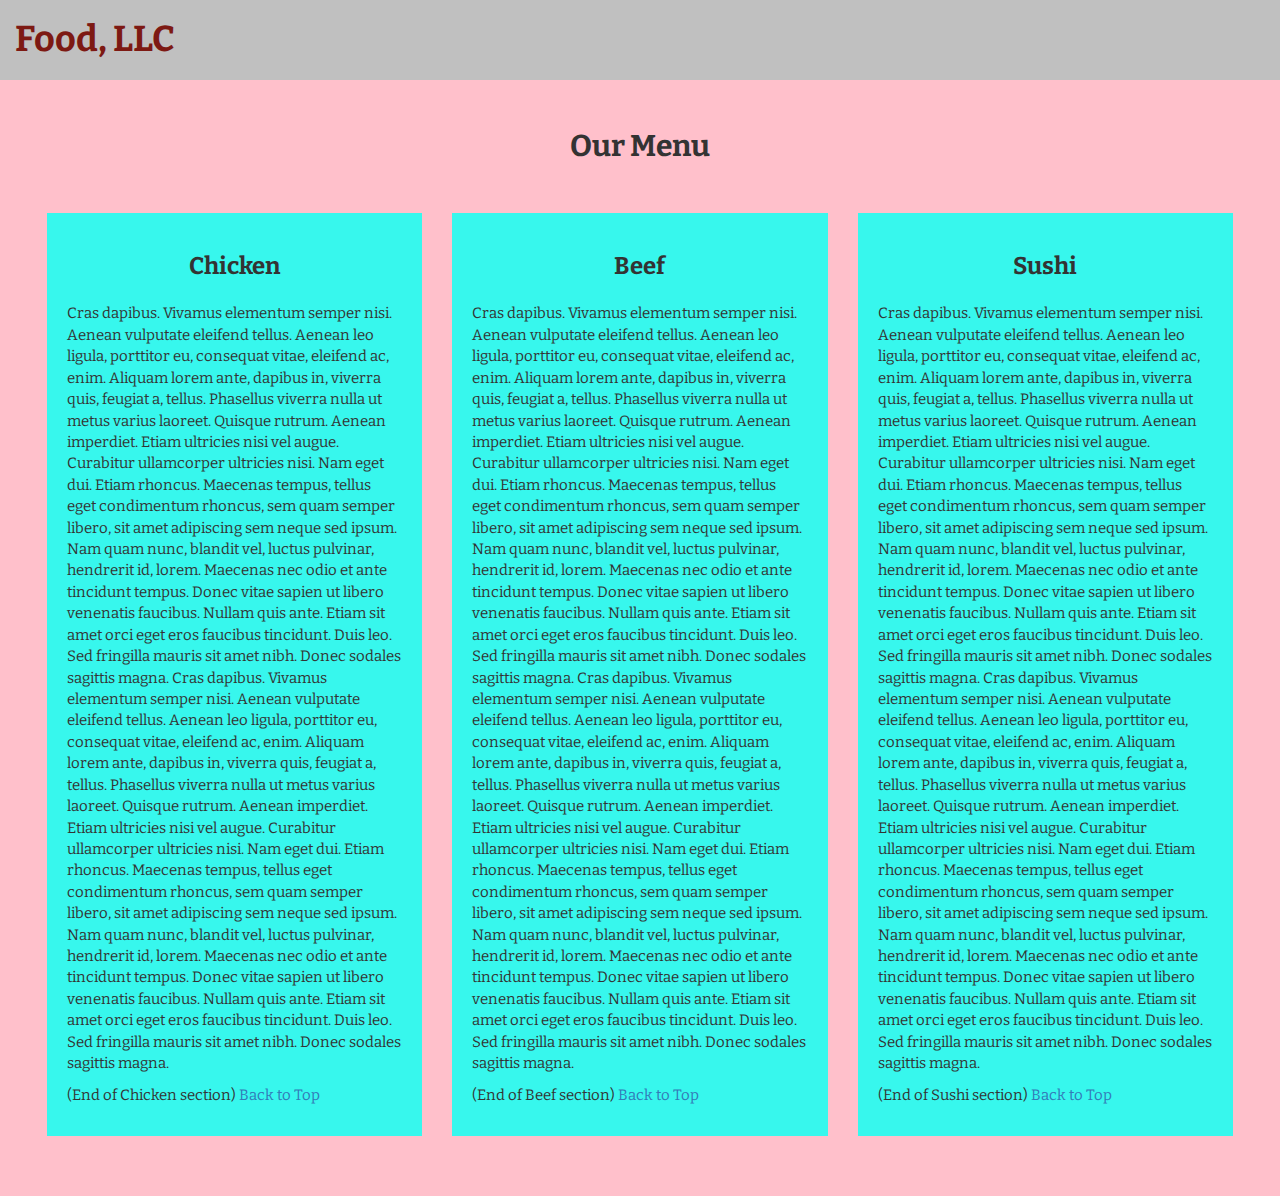
<file: ass3/index.html>
<!DOCTYPE html>
<html>

<head>
    <meta charset="utf-8">
    <meta http-equiv="X-UA-Compatible" content="IE=edge">
    <meta name="viewport" content="width=device-width, initial-scale=1">
    <title>Assignment 3</title>
    <link rel="stylesheet" href="css/bootstrap.min.css">
    <link rel="stylesheet" href="css/styles.css">
    <link href="https://fonts.googleapis.com/css?family=Source+Sans+Pro" rel="stylesheet">
    <link href="https://fonts.googleapis.com/css?family=Abril+Fatface" rel="stylesheet">
    <link href="https://fonts.googleapis.com/css2?family=Bitter:ital@1&display=swap" rel="stylesheet">
</head>

<body>
    <header>
        <nav id="header-nav" class="navbar navbar-default">
            <div class="container-fluid">
                <div class="navbar-header">
                    <div class="navbar-brand">
                        <a href="index.html"><h1>Food, LLC</h1></a>
                    </div>

                    <button type="button" class="navbar-toggle collapsed visible-xs" data-toggle="collapse" data-target="#collapsable-nav" aria-expanded="false">
                        <span class="sr-only">Toggle navigation</span>
                        <span class="icon-bar"></span>
                        <span class="icon-bar"></span>
                        <span class="icon-bar"></span>
                    </button>
                </div>

                <div id="collapsable-nav" class="collapse navbar-collapse">
                    <ul id="nav-list" class="nav navbar-nav navbar-right visible-xs text-center">
                        <li>
                            <a href="#chicken-id"> Chicken</a>
                        </li>
                        <li>
                            <a href="#beef-id"> Beef</a>
                        </li>
                        <li>
                            <a href="#sushi-id"> Sushi</a>
                        </li>
                    </ul>
                </div>
            </div>
        </nav>
    </header>

    <div id="main-outer" class="container">
        <h2 id="our-menu" class="text-center">Our Menu</h2>
        <div class="row">
            <div class="col-md-4 col-sm-6 col-xs-12">
                <div id="chicken-id">
                    <section>
                        <h3 class="text-center">Chicken</h3>
                        <p>
                            Cras dapibus. Vivamus elementum semper nisi. Aenean vulputate eleifend tellus. Aenean leo ligula, porttitor eu, consequat vitae, eleifend ac, enim. Aliquam lorem ante, dapibus in, viverra quis, feugiat a, tellus. Phasellus viverra nulla ut metus varius laoreet. Quisque rutrum. Aenean imperdiet. Etiam ultricies nisi vel augue. Curabitur ullamcorper ultricies nisi. Nam eget dui. Etiam rhoncus. Maecenas tempus, tellus eget condimentum rhoncus, sem quam semper libero, sit amet adipiscing sem neque sed ipsum. Nam quam nunc, blandit vel, luctus pulvinar, hendrerit id, lorem. Maecenas nec odio et ante tincidunt tempus. Donec vitae sapien ut libero venenatis faucibus. Nullam quis ante. Etiam sit amet orci eget eros faucibus tincidunt. Duis leo. Sed fringilla mauris sit amet nibh. Donec sodales sagittis magna.
                            Cras dapibus. Vivamus elementum semper nisi. Aenean vulputate eleifend tellus. Aenean leo ligula, porttitor eu, consequat vitae, eleifend ac, enim. Aliquam lorem ante, dapibus in, viverra quis, feugiat a, tellus. Phasellus viverra nulla ut metus varius laoreet. Quisque rutrum. Aenean imperdiet. Etiam ultricies nisi vel augue. Curabitur ullamcorper ultricies nisi. Nam eget dui. Etiam rhoncus. Maecenas tempus, tellus eget condimentum rhoncus, sem quam semper libero, sit amet adipiscing sem neque sed ipsum. Nam quam nunc, blandit vel, luctus pulvinar, hendrerit id, lorem. Maecenas nec odio et ante tincidunt tempus. Donec vitae sapien ut libero venenatis faucibus. Nullam quis ante. Etiam sit amet orci eget eros faucibus tincidunt. Duis leo. Sed fringilla mauris sit amet nibh. Donec sodales sagittis magna.</p>
                        <p>
                            (End of Chicken section) <a href="#our-menu">Back to Top</a>
                        </p>
                    </section>
                </div>
            </div>
            <div class="col-md-4 col-sm-6 col-xs-12">
                <div id="beef-id">
                    <section>
                        <h3 class="text-center">Beef</h3>
                        <p>
                            Cras dapibus. Vivamus elementum semper nisi. Aenean vulputate eleifend tellus. Aenean leo ligula, porttitor eu, consequat vitae, eleifend ac, enim. Aliquam lorem ante, dapibus in, viverra quis, feugiat a, tellus. Phasellus viverra nulla ut metus varius laoreet. Quisque rutrum. Aenean imperdiet. Etiam ultricies nisi vel augue. Curabitur ullamcorper ultricies nisi. Nam eget dui. Etiam rhoncus. Maecenas tempus, tellus eget condimentum rhoncus, sem quam semper libero, sit amet adipiscing sem neque sed ipsum. Nam quam nunc, blandit vel, luctus pulvinar, hendrerit id, lorem. Maecenas nec odio et ante tincidunt tempus. Donec vitae sapien ut libero venenatis faucibus. Nullam quis ante. Etiam sit amet orci eget eros faucibus tincidunt. Duis leo. Sed fringilla mauris sit amet nibh. Donec sodales sagittis magna.
                            Cras dapibus. Vivamus elementum semper nisi. Aenean vulputate eleifend tellus. Aenean leo ligula, porttitor eu, consequat vitae, eleifend ac, enim. Aliquam lorem ante, dapibus in, viverra quis, feugiat a, tellus. Phasellus viverra nulla ut metus varius laoreet. Quisque rutrum. Aenean imperdiet. Etiam ultricies nisi vel augue. Curabitur ullamcorper ultricies nisi. Nam eget dui. Etiam rhoncus. Maecenas tempus, tellus eget condimentum rhoncus, sem quam semper libero, sit amet adipiscing sem neque sed ipsum. Nam quam nunc, blandit vel, luctus pulvinar, hendrerit id, lorem. Maecenas nec odio et ante tincidunt tempus. Donec vitae sapien ut libero venenatis faucibus. Nullam quis ante. Etiam sit amet orci eget eros faucibus tincidunt. Duis leo. Sed fringilla mauris sit amet nibh. Donec sodales sagittis magna.</p>
                        <p>
                            (End of Beef section) <a href="#our-menu">Back to Top</a>
                        </p>
                    </section>
                </div>
            </div>
            <div class="col-md-4 col-sm-12 col-xs-12">
                <div id="sushi-id">
                    <section>
                        <h3 class="text-center">Sushi</h3>
                        <p>
                            Cras dapibus. Vivamus elementum semper nisi. Aenean vulputate eleifend tellus. Aenean leo ligula, porttitor eu, consequat vitae, eleifend ac, enim. Aliquam lorem ante, dapibus in, viverra quis, feugiat a, tellus. Phasellus viverra nulla ut metus varius laoreet. Quisque rutrum. Aenean imperdiet. Etiam ultricies nisi vel augue. Curabitur ullamcorper ultricies nisi. Nam eget dui. Etiam rhoncus. Maecenas tempus, tellus eget condimentum rhoncus, sem quam semper libero, sit amet adipiscing sem neque sed ipsum. Nam quam nunc, blandit vel, luctus pulvinar, hendrerit id, lorem. Maecenas nec odio et ante tincidunt tempus. Donec vitae sapien ut libero venenatis faucibus. Nullam quis ante. Etiam sit amet orci eget eros faucibus tincidunt. Duis leo. Sed fringilla mauris sit amet nibh. Donec sodales sagittis magna.
                            Cras dapibus. Vivamus elementum semper nisi. Aenean vulputate eleifend tellus. Aenean leo ligula, porttitor eu, consequat vitae, eleifend ac, enim. Aliquam lorem ante, dapibus in, viverra quis, feugiat a, tellus. Phasellus viverra nulla ut metus varius laoreet. Quisque rutrum. Aenean imperdiet. Etiam ultricies nisi vel augue. Curabitur ullamcorper ultricies nisi. Nam eget dui. Etiam rhoncus. Maecenas tempus, tellus eget condimentum rhoncus, sem quam semper libero, sit amet adipiscing sem neque sed ipsum. Nam quam nunc, blandit vel, luctus pulvinar, hendrerit id, lorem. Maecenas nec odio et ante tincidunt tempus. Donec vitae sapien ut libero venenatis faucibus. Nullam quis ante. Etiam sit amet orci eget eros faucibus tincidunt. Duis leo. Sed fringilla mauris sit amet nibh. Donec sodales sagittis magna.</p>
                        <p>
                            (End of Sushi section) <a href="#our-menu">Back to Top</a>
                        </p>
                    </section>
                </div>
            </div>
        </div>
    </div>
    <!-- jQuery (Bootstrap JS plugins depend on it) -->
    <script src="js/jquery-3.1.1.min.js"></script>
    <script src="js/bootstrap.min.js"></script>
    <!-- <script src="js/script.js"></script> -->

</body>
</html>
</file>
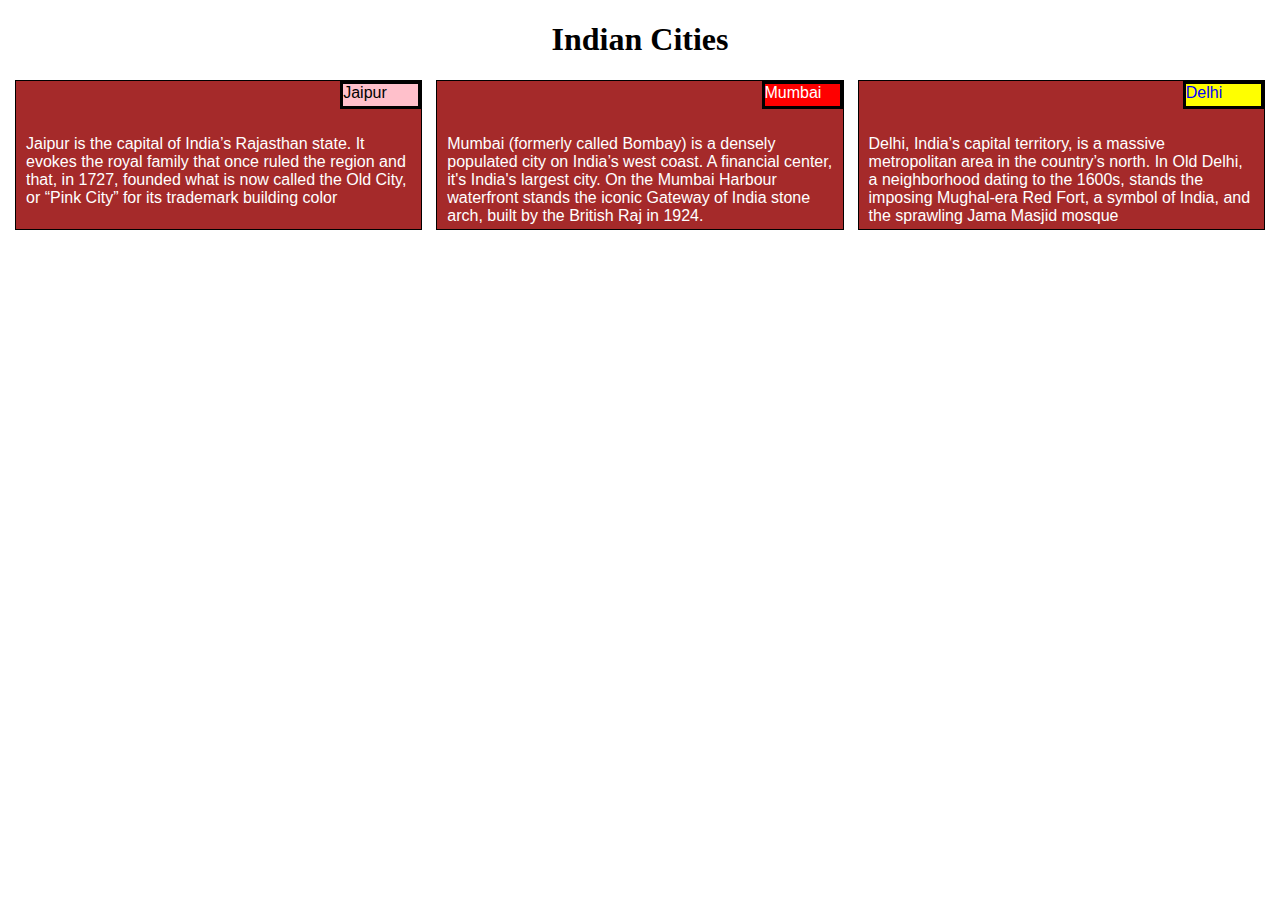
<file: assignment2/index.html>
<!DOCTYPE html>
<html>
<head>
<meta charset="utf-8">
<meta name="viewport" content="width=device-width, initial-scale=1">
<title>Indian Cities</title>
<link rel="stylesheet" type="text/css" href="css/assignment2.css">
</head>
<body>
<h1>Indian Cities</h1>

<div class="row">
  <div class="cool col-lg-4 col-md-6">
    <section>
            <div id="d1">Jaipur</div>
           <p>
             Jaipur is the capital of India’s Rajasthan state. 
            It evokes the royal family that once ruled the 
            region and that, in 1727, founded what is now 
            called the Old City, or “Pink City” for its 
            trademark building color
        </p>
      </section>
    </div>
      <div class="cool col-lg-4 col-md-6">
    <section>
           <div id="d2">Mumbai</div>
           <p>
              Mumbai (formerly called Bombay) is a densely populated 
            city on India’s west coast. A financial center, it's 
            India's largest city. On the Mumbai Harbour waterfront 
            stands the iconic Gateway of India stone arch, built 
            by the British Raj in 1924.</p>
    </section>
  </div>
    <div class="cool col-lg-4 col-md-12">
    <section>
          <div id="d3">Delhi</div>
            <p>Delhi, India’s capital territory, is a massive metropolitan 
            area in the country’s north. In Old Delhi, a neighborhood 
            dating to the 1600s, stands the imposing Mughal-era Red Fort,
            a symbol of India, and the sprawling Jama Masjid mosque
        </p>
      </section>
    </div>
  </div>

</body>
</html>
</file>
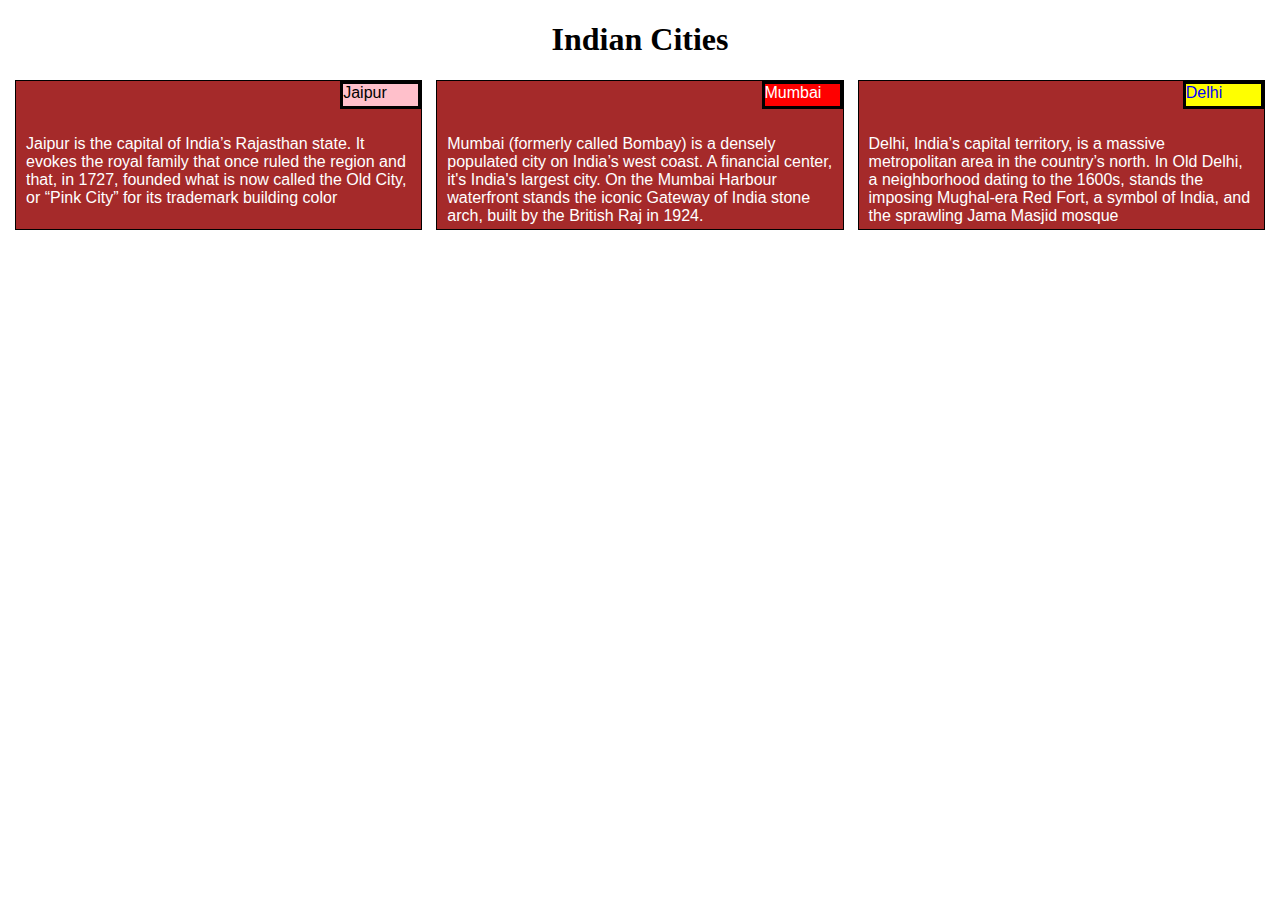
<file: Indian Cities.html>
<!DOCTYPE html>
<!-- saved from url=(0034)http://127.0.0.1:5500/assign2.html -->
<html><head><meta http-equiv="Content-Type" content="text/html; charset=UTF-8">

<meta name="viewport" content="width=device-width, initial-scale=1">
<title>Indian Cities</title>
<style>
  
* {
  box-sizing: border-box;
}
h1 {
  margin-bottom: 15px;
  text-align: center;
}
p{
  padding: 10px;
}

section {
  border: 1px solid black;
  background-color: #A52A2A;
 
  height: 150px;
  
  font-family: Helvetica;
  color: white;
  overflow: auto;
 
}
section div{
margin-left: 80%;
  
  height: 28px;

  border: solid black;
  overflow: auto;
  

}
#d1{ background-color: pink;
  color: black;
}
#d2{
  background-color: red;
  color:white;
}
#d3{
  background-color: yellow;
  color: blue;
}
.row {
  width: 100%;
}
.cool{
  padding: 7px;
 border: none;

}
@media (min-width: 1200px) {
  .col-lg-1, .col-lg-2, .col-lg-3, .col-lg-4, .col-lg-5, .col-lg-6, .col-lg-7, .col-lg-8, .col-lg-9, .col-lg-10, .col-lg-11, .col-lg-12 {
    float: left;
    
  }
  .col-lg-1 {
    width: 8.33%;
  }
  .col-lg-2 {
    width: 16.66%;
  }
  .col-lg-3 {
    width: 25%;
  }
  .col-lg-4 {
    width: 33.33%;
  }
  .col-lg-5 {
    width: 41.66%;
  }
  .col-lg-6 {
    width: 50%;
  }
  .col-lg-7 {
    width: 58.33%;
  }
  .col-lg-8 {
    width: 66.66%;
  }
  .col-lg-9 {
    width: 74.99%;
  }
  .col-lg-10 {
    width: 83.33%;
  }
  .col-lg-11 {
    width: 91.66%;
  }
  .col-lg-12 {
    width: 100%;
  }
}

/********** Medium devices only **********/
@media (min-width: 992px) and (max-width: 1199px) {
  .col-md-1, .col-md-2, .col-md-3, .col-md-4, .col-md-5, .col-md-6, .col-md-7, .col-md-8, .col-md-9, .col-md-10, .col-md-11, .col-md-12 {
    float: left;
  }
  .col-md-1 {
    width: 8.33%;
  }
  .col-md-2 {
    width: 16.66%;
  }
  .col-md-3 {
    width: 25%;
  }
  .col-md-4 {
    width: 33.33%;
  }
  .col-md-5 {
    width: 41.66%;
  }
  .col-md-6 {
    width: 50%;
  }
  .col-md-7 {
    width: 58.33%;
  }
  .col-md-8 {
    width: 66.66%;
  }
  .col-md-9 {
    width: 74.99%;
  }
  .col-md-10 {
    width: 83.33%;
  }
  .col-md-11 {
    width: 91.66%;
  }
  .col-md-12 {
    width: 100%;
  }
}

</style>
</head>
<body>
<h1>Indian Cities</h1>

<div class="row">
  <div class="cool col-lg-4 col-md-6">
    <section>
            <div id="d1">Jaipur</div>
           <p>
             Jaipur is the capital of India’s Rajasthan state. 
            It evokes the royal family that once ruled the 
            region and that, in 1727, founded what is now 
            called the Old City, or “Pink City” for its 
            trademark building color
        </p>
      </section>
    </div>
      <div class="cool col-lg-4 col-md-6">
    <section>
           <div id="d2">Mumbai</div>
           <p>
              Mumbai (formerly called Bombay) is a densely populated 
            city on India’s west coast. A financial center, it's 
            India's largest city. On the Mumbai Harbour waterfront 
            stands the iconic Gateway of India stone arch, built 
            by the British Raj in 1924.</p>
    </section>
  </div>
    <div class="cool col-lg-4 col-md-12">
    <section>
          <div id="d3">Delhi</div>
            <p>Delhi, India’s capital territory, is a massive metropolitan 
            area in the country’s north. In Old Delhi, a neighborhood 
            dating to the 1600s, stands the imposing Mughal-era Red Fort,
            a symbol of India, and the sprawling Jama Masjid mosque
        </p>
      </section>
    </div>
  </div>

<!-- Code injected by live-server -->
<script type="text/javascript">
	// <![CDATA[  <-- For SVG support
	if ('WebSocket' in window) {
		(function () {
			function refreshCSS() {
				var sheets = [].slice.call(document.getElementsByTagName("link"));
				var head = document.getElementsByTagName("head")[0];
				for (var i = 0; i < sheets.length; ++i) {
					var elem = sheets[i];
					var parent = elem.parentElement || head;
					parent.removeChild(elem);
					var rel = elem.rel;
					if (elem.href && typeof rel != "string" || rel.length == 0 || rel.toLowerCase() == "stylesheet") {
						var url = elem.href.replace(/(&|\?)_cacheOverride=\d+/, '');
						elem.href = url + (url.indexOf('?') >= 0 ? '&' : '?') + '_cacheOverride=' + (new Date().valueOf());
					}
					parent.appendChild(elem);
				}
			}
			var protocol = window.location.protocol === 'http:' ? 'ws://' : 'wss://';
			var address = protocol + window.location.host + window.location.pathname + '/ws';
			var socket = new WebSocket(address);
			socket.onmessage = function (msg) {
				if (msg.data == 'reload') window.location.reload();
				else if (msg.data == 'refreshcss') refreshCSS();
			};
			if (sessionStorage && !sessionStorage.getItem('IsThisFirstTime_Log_From_LiveServer')) {
				console.log('Live reload enabled.');
				sessionStorage.setItem('IsThisFirstTime_Log_From_LiveServer', true);
			}
		})();
	}
	else {
		console.error('Upgrade your browser. This Browser is NOT supported WebSocket for Live-Reloading.');
	}
	// ]]>
</script>

</body></html>
</file>
<file: ass3/css/styles.css>
body {
    font-size: 15px;
    font-family: 'Bitter', serif;
    background-color: pink;
}


#header-nav {
    background-color:silver;
    border-radius: 0;
    border: 0;
    overflow: auto;
    
}

#header-nav button {
    margin-top: 25px;
}

.navbar-brand, .navbar-nav li a {
    line-height: 80px;
    height: 80px;
    padding-top: 0;
}

.navbar-brand h1 {
    color: #7d1913;
    font-family: 'Bitter', serif;
    font-weight: bolder;
    font-size: 2 em;
}


#nav-list {
    background-color: silver;
}

#nav-list a {
    font-weight: bolder;
    color: #282828;
    font-size: 1.5 em;
}

#nav-list a:hover {
    color: #202020;
    background-color: #fce29e;
}


#main-outer {
    width: 95%;
  
}

#main-outer h2 {
    font-size: 3 em;
    font-weight: bold;
    margin-top: 30px;
    margin-bottom: 50px;
}

#main-outer h3 {
    font-size: 2 em;
    font-weight: bold;
    margin-bottom: 1em;
}

#chicken-id, #beef-id, #sushi-id {
    width: 100%;
    padding: 20px;
    background-color: #37f7ed;
    margin-bottom: 60px;
    overflow: auto;
}
</file>
<file: assignment2/css/assignment2.css>
* {
  box-sizing: border-box;
}
h1 {
  margin-bottom: 15px;
  text-align: center;
}
p{
  padding: 10px;
}

section {
  border: 1px solid black;
  background-color: #A52A2A;
 
  height: 150px;
  
  font-family: Helvetica;
  color: white;
  overflow: auto;
 
}
section div{
margin-left: 80%;
  
  height: 28px;

  border: solid black;
  overflow: auto;
  

}
#d1{ background-color: pink;
  color: black;
}
#d2{
  background-color: red;
  color:white;
}
#d3{
  background-color: yellow;
  color: blue;
}
.row {
  width: 100%;
}
.cool{
  padding: 7px;
 border: none;

}
@media (min-width: 1200px) {
  .col-lg-1, .col-lg-2, .col-lg-3, .col-lg-4, .col-lg-5, .col-lg-6, .col-lg-7, .col-lg-8, .col-lg-9, .col-lg-10, .col-lg-11, .col-lg-12 {
    float: left;
    
  }
  .col-lg-1 {
    width: 8.33%;
  }
  .col-lg-2 {
    width: 16.66%;
  }
  .col-lg-3 {
    width: 25%;
  }
  .col-lg-4 {
    width: 33.33%;
  }
  .col-lg-5 {
    width: 41.66%;
  }
  .col-lg-6 {
    width: 50%;
  }
  .col-lg-7 {
    width: 58.33%;
  }
  .col-lg-8 {
    width: 66.66%;
  }
  .col-lg-9 {
    width: 74.99%;
  }
  .col-lg-10 {
    width: 83.33%;
  }
  .col-lg-11 {
    width: 91.66%;
  }
  .col-lg-12 {
    width: 100%;
  }
}

/********** Medium devices only **********/
@media (min-width: 992px) and (max-width: 1199px) {
  .col-md-1, .col-md-2, .col-md-3, .col-md-4, .col-md-5, .col-md-6, .col-md-7, .col-md-8, .col-md-9, .col-md-10, .col-md-11, .col-md-12 {
    float: left;
  }
  .col-md-1 {
    width: 8.33%;
  }
  .col-md-2 {
    width: 16.66%;
  }
  .col-md-3 {
    width: 25%;
  }
  .col-md-4 {
    width: 33.33%;
  }
  .col-md-5 {
    width: 41.66%;
  }
  .col-md-6 {
    width: 50%;
  }
  .col-md-7 {
    width: 58.33%;
  }
  .col-md-8 {
    width: 66.66%;
  }
  .col-md-9 {
    width: 74.99%;
  }
  .col-md-10 {
    width: 83.33%;
  }
  .col-md-11 {
    width: 91.66%;
  }
  .col-md-12 {
    width: 100%;
  }
}
</file>
